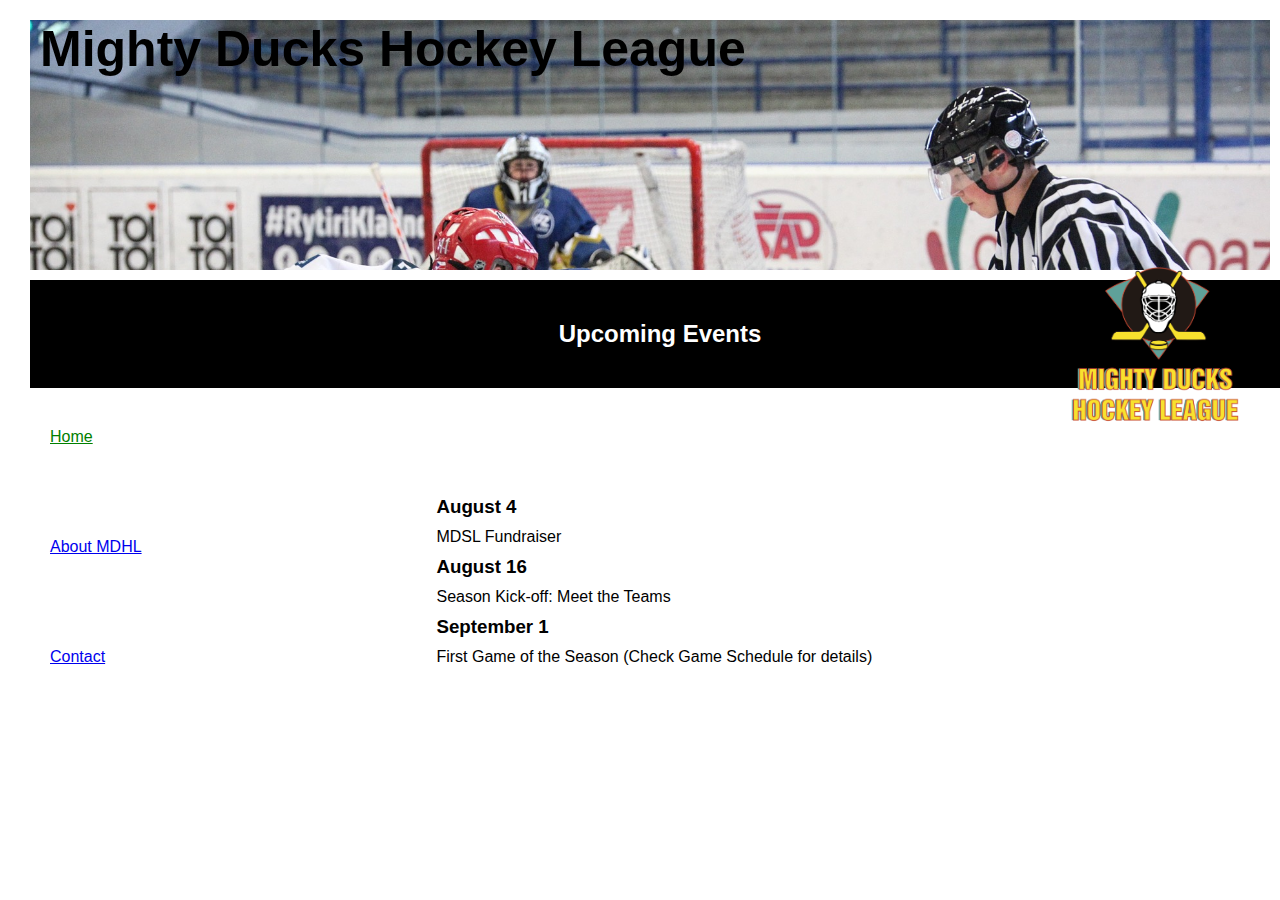
<file: index.html>
<!DOCTYPE html>
<html lang="en">
<head>
    <meta charset="UTF-8">
    <meta http-equiv="X-UA-Compatible" content="IE=edge">
    <meta name="viewport" content="width=device-width, initial-scale=1.0">
    <title>Home</title>
    <link rel="stylesheet" href="./styles/style1.css">
    <!-- <link rel="stylesheet" href="./styles/style2.css"> -->
    <!-- <link rel="stylesheet" href="style3.css"> -->
</head>
<body>
    <header>
        <h1>Mighty Ducks Hockey League</h1>
    </header>
    <div class="content">
        <h2>Upcoming Events</h2>
        <div class="container logo"></div>
    </div>  
    <div class="sidenav">
        <div class="caja"> 
            <a class="active" href="#">Home</a>
        </div>
        <div class="caja"> 
            <a href="./about.html">About MDHL</a>
        </div>
        <div class="caja"> 
            <a href="./contact.html">Contact</a>
        </div>

    </div>
    <div class="article">
        <h3>August 4</h3>
        <p>MDSL Fundraiser</p>
        <h3>August 16</h3>
        <p>Season Kick-off: Meet the Teams</p>
        <h3>September 1</h3>
        <p>First Game of the Season (Check Game Schedule for details)</p> 
    </div>
</div>
</body>
</html>
</file>
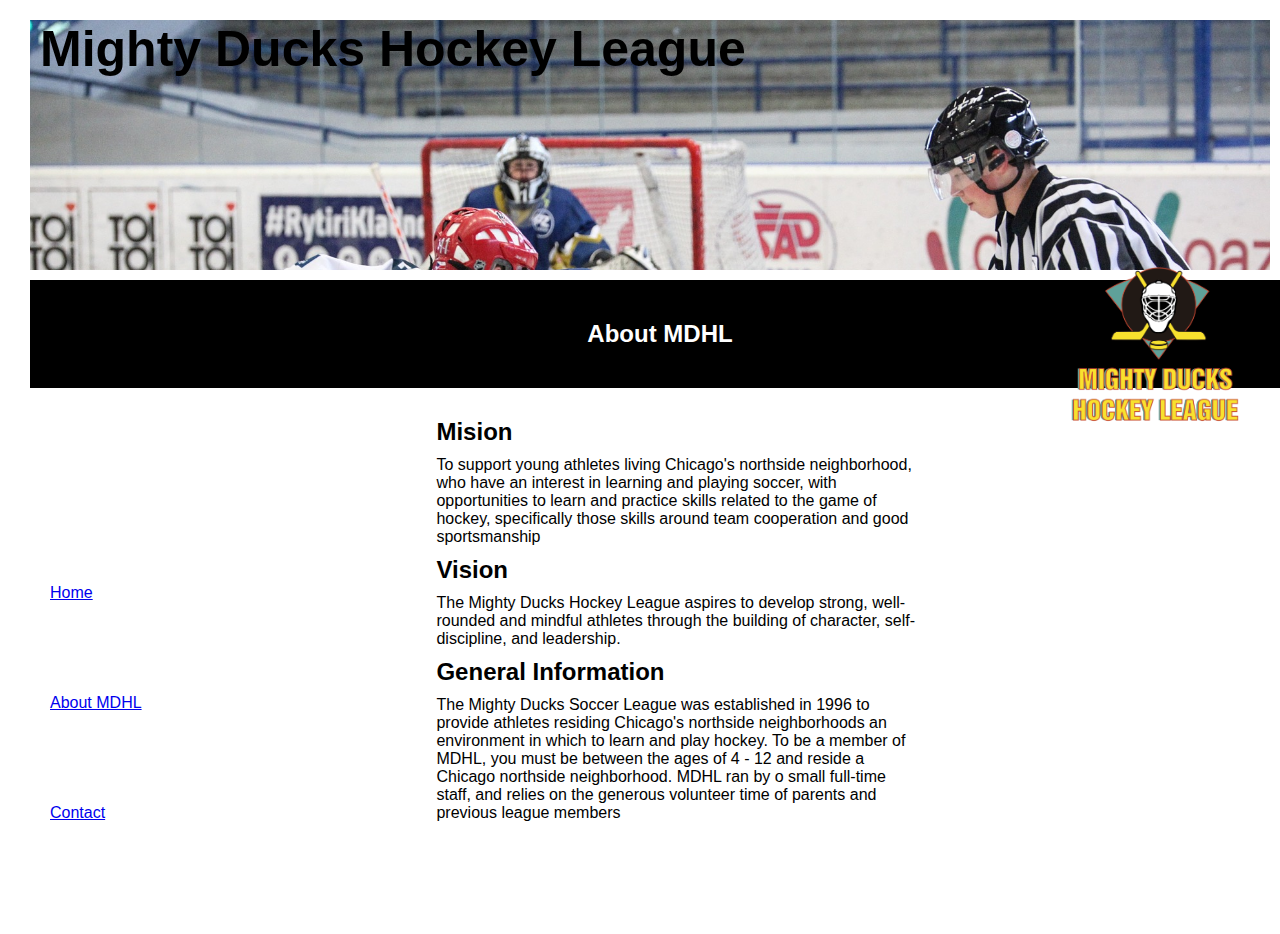
<file: about.html>
<!DOCTYPE html>
<html lang="en">
<head>
    <meta charset="UTF-8">
    <meta http-equiv="X-UA-Compatible" content="IE=edge">
    <meta name="viewport" content="width=device-width, initial-scale=1.0">
    <title>About MDHL</title>
    <link rel="stylesheet" href="./styles/style1.css">
    <!-- <link rel="stylesheet" href="./styles/style2.css"> -->
    <!-- <link rel="stylesheet" href="style3.css"> -->
</head>
<body>
    <header>
        <h1>Mighty Ducks Hockey League</h1>
    </header>
    <div class="content">
        <h2>About MDHL</h2>
        <div class="container logo"></div>
    </div>  
    <div class="sidenav">
        <div class="caja"> 
            <a href="./index.html">Home</a>
        </div>
        <div class="caja"> 
            <a href="#">About MDHL</a>
        </div>
        <div class="caja"> 
            <a href="./contact.html">Contact</a>
        </div>

    </div>
    <div class="article">
        <h2>Mision</h2>
        <p>To support young athletes living Chicago's northside neighborhood, who have an interest in 
        learning and playing soccer, with opportunities to learn and practice skills related to the game of 
        hockey, specifically those skills around team cooperation and good sportsmanship</p>
        <h2>Vision</h2>
        <p>The Mighty Ducks Hockey League aspires to develop strong, well-rounded and mindful athletes 
        through the building of character, self-discipline, and leadership.</p>
        <h2>General Information</h2>
        <p>The Mighty Ducks Soccer League was established in 1996 to provide athletes residing 
        Chicago's northside neighborhoods an environment in which to learn and play hockey. To be a 
        member of MDHL, you must be between the ages of 4 - 12 and reside a Chicago northside 
        neighborhood. MDHL ran by o small full-time staff, and relies on the generous volunteer time of 
        parents and previous league members</p>
    </div>
</body>
</html>
</file>
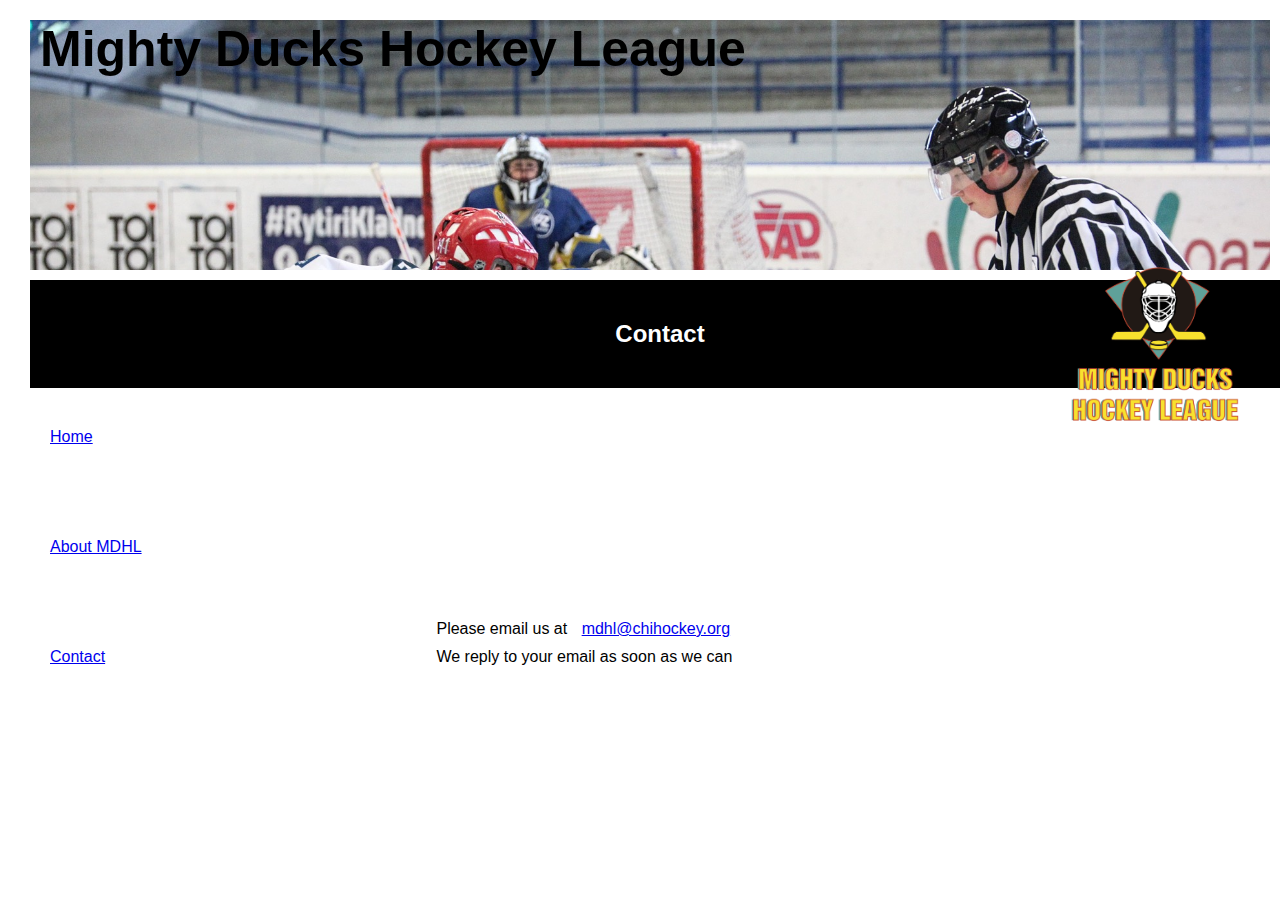
<file: contact.html>
<!DOCTYPE html>
<html lang="en">
<head>
    <meta charset="UTF-8">
    <meta http-equiv="X-UA-Compatible" content="IE=edge">
    <meta name="viewport" content="width=device-width, initial-scale=1.0">
    <title>Contact Us</title>
    <link rel="stylesheet" href="./styles/style1.css">
    <!-- <link rel="stylesheet" href="style2.css"> -->
    <!-- <link rel="stylesheet" href="style3.css"> -->
</head>
<body>
    <header>
        <h1>Mighty Ducks Hockey League</h1>
    </header>
    <div class="content">
        <h2>Contact</h2>
        <div class="container logo"></div>
    </div>  
    <div class="sidenav">
        <div class="caja"> 
            <a href="./index.html">Home</a>
        </div>
        <div class="caja"> 
            <a href="./about.html">About MDHL</a>
        </div>
        <div class="caja"> 
            <a href="#">Contact</a>
        </div>

    </div>
    <div class="article">
        <p>Please email us at <a href="mdhl@chihockey.org">mdhl@chihockey.org</a> </p>
        <p>We reply to your email as soon as we can</p>
    </div>
</body>
</html>
</file>
<file: styles/style1.css>
*{
    font-family: Arial, Helvetica, sans-serif, 'Trebuchet MS', 'Lucida Sans Unicode', 'Lucida Grande', 'Lucida Sans', Arial, sans-serif;
    margin: 10px;
    padding: 0px;
    box-sizing: border-box;
}

header{
    position: static;
    background-image: url(../assets/images/design1_image1.jpg);
    background-size: cover;
    background-repeat: no-repeat;
    width: 100%;
    height: 250px;
}
header h1{
    width: 100%;
    font-size: 50px;
}
.content{
    width: 100%;
    background-color: black;
    bottom: 0px;
    position: relative;
}
.content h2{
    width: 100%;
    padding: 40px 0;
    text-align: center;
    background-color: black;
    color: white;
}
.sidenav{
    width: 30%;
    display: inline-block;
}
.sidenav a{
    display: inline-block;
}
.article{
    display: inline-block;
    width: 500px;
}
.caja{
    height: 100px;
    width: 150px;
}
.logo{
    width: 200px;
    height: 200px;
    position: absolute;
    top: 50%;
    right: 0%;
    transform: translatey(-50%);
    background-image: url(../assets/images/Logo\ Mighty\ ducks-01.png);
    background-size: contain;
    z-index: 10;
    
}
.active{
    background-color: white;
    color: green;
    border-color: green;
}
</file>
<file: styles/style2.css>
*{
    font-family: Arial, Helvetica, sans-serif;
    margin: 10px;
    padding: 0px;
    box-sizing: border-box;
}
header{
    position: relative;
    top: 40px;
    margin-top: 10px;
    background-image: url(../assets/images/design1_image2.jpg);
    background-size: cover;
    background-repeat: no-repeat;
    width: 100%;
    height: 250px;
}
header h1{
    top: 0px;
    display: inline-block;
    position: fixed;

}
.content{
    width: 100%;
    background-color: black;
    bottom: 0px;
    position: relative;
}
.content h2{
    width: 100%;
    padding: 40px 0;
    text-align: center;
    background-color: black;
    color: white;
}
.caja{
    position: relative;
    top: -370px;
    right: -60%;
    display: inline-block;
	box-shadow:inset 0px 1px 0px 0px #ffffff;
	background:linear-gradient(to bottom, #ededed 5%, #dfdfdf 100%);
	background-color:#ededed;
	border-radius:6px;
	border:1px solid #dcdcdc;
	display:inline-block;
	cursor:pointer;
	color:#777777;
	font-family:Arial;
	font-size:15px;
	font-weight:bold;
	padding:6px 24px;
	text-decoration:none;
	text-shadow:0px 1px 0px #ffffff;

}
.logo{
    display: inline-block;
    width: 200px;
    height: 200px;
    position: absolute;
    
    background-image: url(../assets/images/Logo\ Mighty\ ducks-01.png);
    background-size: contain;
}
.article{
    position: absolute;
    left: 20%;
}
</file>
